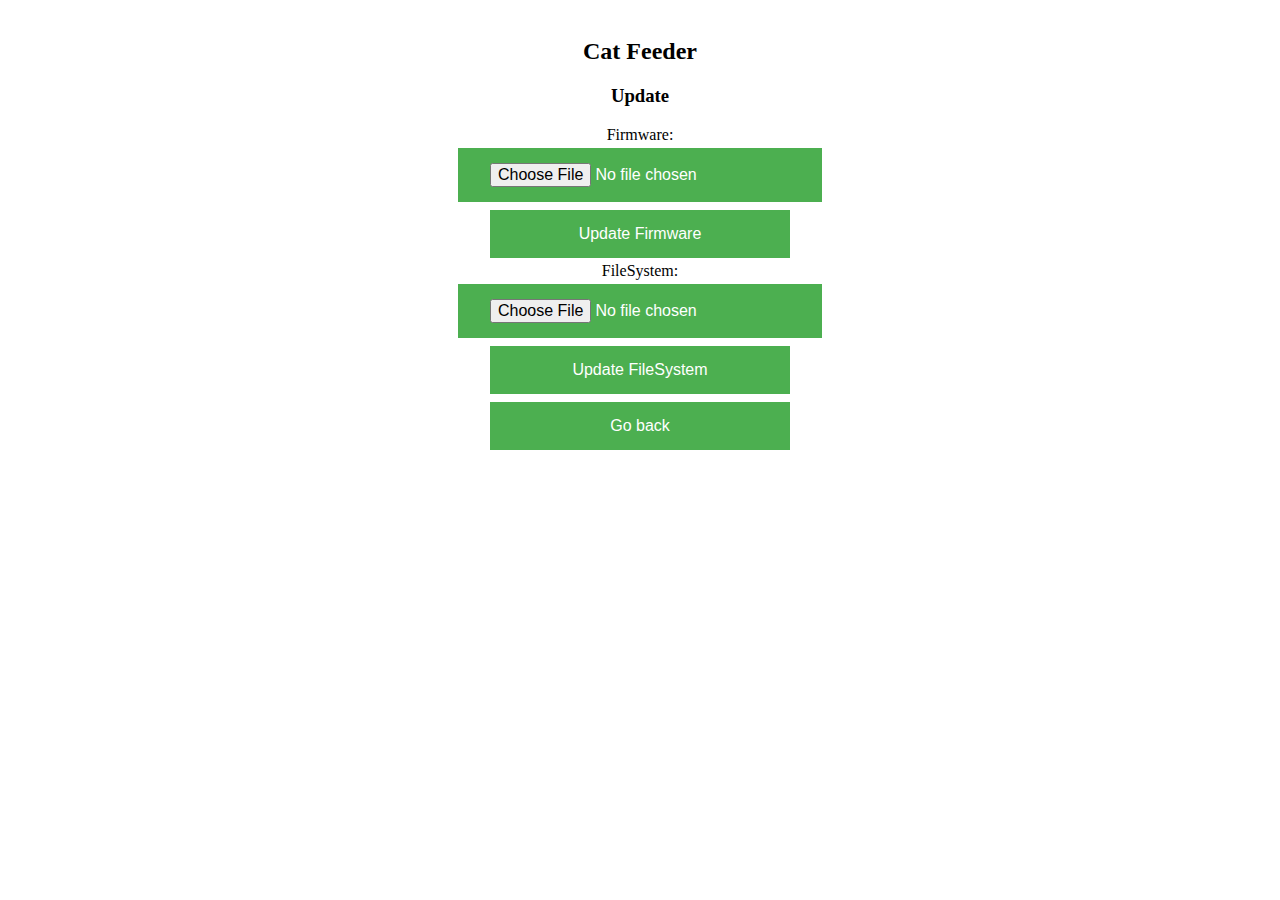
<file: data/web/ota.html>
<!DOCTYPE html>
<html>
<head>
  <meta charset='utf-8'>
  <meta name='viewport' content='width=device-width,initial-scale=1'/>
  <link rel="stylesheet" href="style.css" />
  <link rel="icon" type="image/png" href="favicon.png">
  <script src="jquery-3.5.1.min.js" integrity="sha256-9/aliU8dGd2tb6OSsuzixeV4y/faTqgFtohetphbbj0=" crossorigin="anonymous"></script>
</head>
<title>Cat Feeder</title>
<body>
  <div class="center">
    <h2>Cat Feeder</h2>
    <h3>Update</h3>

<form method='POST' action='/update' enctype='multipart/form-data'>
    Firmware:<br />
    <input class="button" type='file' accept='.bin,.bin.gz' name='firmware'><br />
    <input class="button" type='submit' value='Update Firmware'>
</form>
<form method='POST' action='/update' enctype='multipart/form-data'>
    FileSystem:<br />
    <input class="button" type='file' accept='.bin,.bin.gz' name='filesystem'><br />
    <input class="button" type='submit' value='Update FileSystem'>
</form>
<button onclick="history.back()" type="button" class="button">Go back</button> <br />
</div>
</body>
</html>
</file>
<file: data/web/style.css>
.button {
    background-color: #4CAF50; /* Green */
    border: none;
    color: white;
    padding: 15px 32px;
    text-align: center;
    text-decoration: none;
    display: inline-block;
    font-size: 16px;
    margin: 4px 2px;
    cursor: pointer;
    -webkit-transition-duration: 0.4s; /* Safari */
    transition-duration: 0.4s;
    width: 300px;
}
.button:hover {
    box-shadow: 0 12px 16px 0 rgba(0,0,0,0.24),0 17px 50px 0 rgba(0,0,0,0.19);
}
#feeder {
    width: 200px;
}
#portions
{
    margin: 4px 2px;
    width: 82px;
    height: 42px;
    font-size: 16px;
}
.center {
    margin-left: auto;
    margin-right: auto;
    align-content: center;
    text-align: center;
    width: auto;
    padding: 10px;
}
</file>
